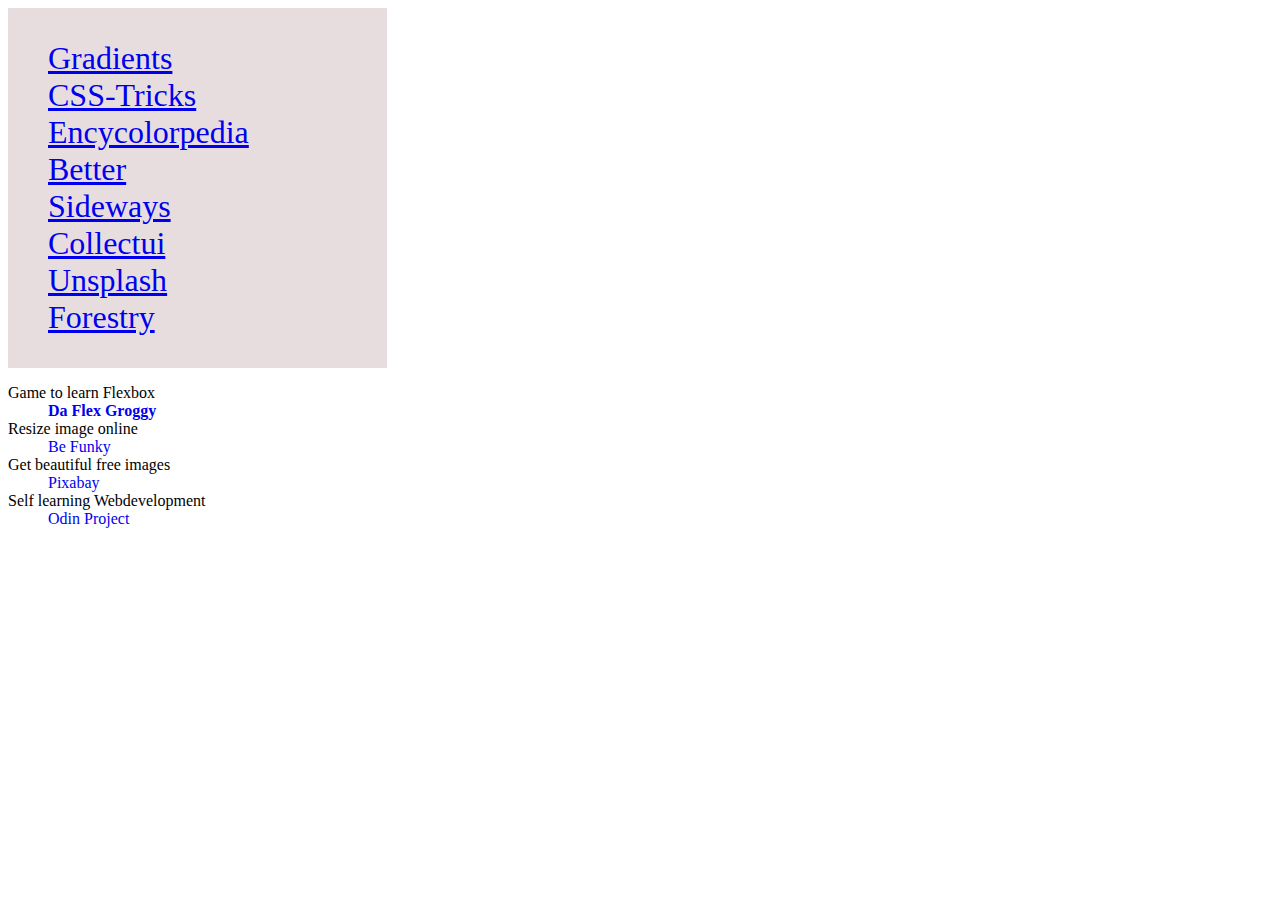
<file: index.html>
<!DOCTYPE html>
<html lang='en'> 
<head> 
	<meta charset="utf-8"> 
	<title> </title>
	<link href="style.css" rel="stylesheet">
	<style>
		
			#Fabian a {
				text-decoration: none;
				font-family: 'Yeon Sung', cursive;
			}

			#Fabian1 {
					font-weight: bold;
				}

			#Fabian1:hover {
				color:pink;	
				text-decoration: underline;
				font-style: italic;
			}
			
			#Fabian21 {
					/*width:10%;*/
				}

			#Fabian21:hover {
				font-size:100px;
				transition: font-size 6s;
			}

			

			#Fabian31 {
				/*width:10%;
				border:1px solid black; */
			  -webkit-transition: all 0.5s ease-in-out;
				-moz-transition: all 0.5s ease-in-out;
				-o-transition: all 0.5s ease-in-out;
				transition: all 0.5s ease-in-out;
			}

			
			#Fabian31:hover {
				  -webkit-transform: rotate(-360deg);
				  background: none;
				  /*border-radius: 50px;*/
				  /*width: 150px;
				  width: 150px;*/
				}  
	</style>
</head>

<body> 
<header> <!--Logo und Schrift -->
</header>

<div id="Steph">
	<dl>
  		<dt></dt>
  		<dd> <a class="link1" href="https://webgradients.com"> Gradients</a></dd>

  		<dt></dt>
  		<dd><a class="link 2" href="https://css-tricks.com/"> CSS-Tricks</a></dd>

  		<dt></dt>
  		<dd> <a class="link 3" href="https://encycolorpedia.com/"> Encycolorpedia</a></dd>

  		<dt></dt>
  		<dd><a class="link 4" href="https://betterproposals.io/"> Better</a></dd>

  		<dt></dt>
  		<dd> <a class="link 5" href="https://sidewaysdictionary.com/#/"> Sideways</a></dd>

  		<dt></dt>
  		<dd><a class="link 6" href="http://collectui.com/designs"> Collectui</a></dd>

  		<dt></dt>
  		<dd><a class="link 7" href="https://unsplash.com/"> Unsplash</a></dd>

  		<dt></dt>
  		<dd><a class="link 8" href="https://forestry.io/"> Forestry</a></dd>
	</dl>
</div>
<div id="Fabian">
			<dl>
		  		<dt>Game to learn Flexbox</dt>
		  			<dd>
		  				<a id="Fabian1" href="https://flexboxfroggy.com/#de">Da Flex Groggy </a> </dd>  		
		  		<dt>Resize image online</dt>
		  			<dd><div id="Fabian21"><a id="Fabian2" href="https://www.befunky.com/features/resize-image/"> Be Funky  </a></div> </dd>
				<dt>Get beautiful free images</dt>
		  			<dd><div id="Fabian31"><a id="Fabian3" href="https://pixabay.com/de/"> Pixabay </a></div></dd>
				<dt>Self learning Webdevelopment</dt>
		  			<dd><a id="Fabian4" href="https://www.theodinproject.com/"> Odin Project </a></dd>
			</dl>
		</div>




<footer>
</footer>

</body> 
</html>
</file>
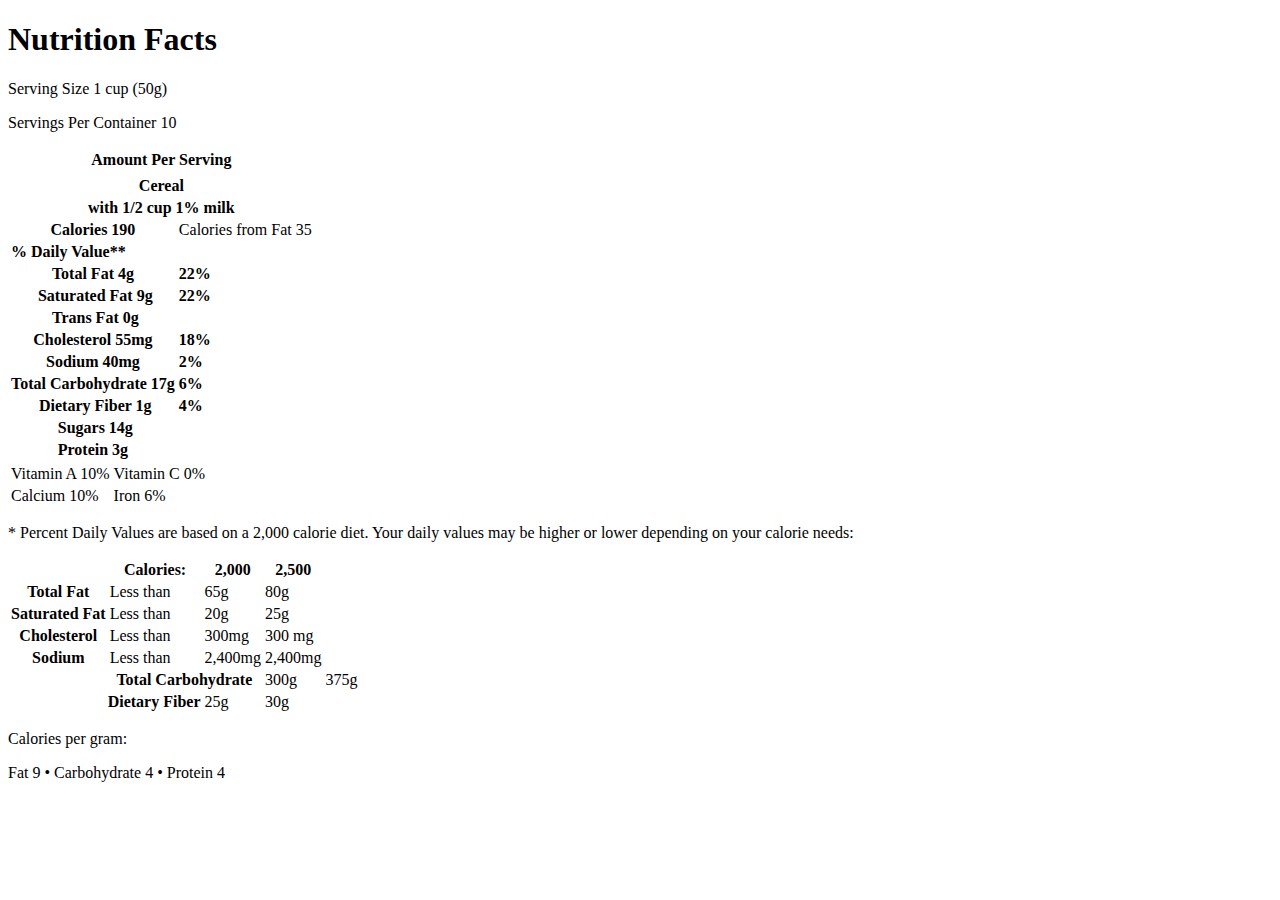
<file: intermediate/index.html>
<!DOCTYPE html>
<html lang='en'> 
<head> 
	<meta charset="utf-8"> 
	<title> Nutrition Facts</title>
	<link href="style.css" rel="stylesheet">
</head>

<body> 
<section class="performance-facts">

  <header class="performance-facts__header">
    <h1 class="performance-facts__title">Nutrition Facts</h1>
    <p>Serving Size 1 cup (50g)
    <p>Servings Per Container 10</p>
  </header>

  <table class="performance-facts__table">
    <thead>
      <tr>
        <th colspan="3" class="small-info">
          Amount Per Serving
        </th>
      </tr>

      <tr>
      <th colspan="3" class="small-info">


      <tr> 
        <th colspan="3" class="small-info">
          Cereal
        </th>
      </tr>

      <tr>
      <th colspan="3" class="small-info">
        with 1/2 cup 1% milk

      </th>
      </tr>
    </thead>

    <tbody>
      <tr>
        <th colspan="2">
          <b>Calories</b>
          190
        </th>
        <td>
          Calories from Fat
          35
        </td>
      </tr>

      <tr class="thick-row">
        <td colspan="3" class="small-info">
          <b>% Daily Value**</b>
        </td>
      </tr>

      <tr>
        <th colspan="2">
          <b>Total Fat</b>
          4g
        </th>
        <td>
          <b>22%</b>
        </td>
      </tr>
      <tr>
        <td class="blank-cell">
        </td>
        <th>
          Saturated Fat
          9g
        </th>
        <td>
          <b>22%</b>
        </td>
      </tr>
      <tr>
        <td class="blank-cell">
        </td>
        <th>
          Trans Fat
          0g
        </th>
        <td>
        </td>
      </tr>
      <tr>
        <th colspan="2">
          <b>Cholesterol</b>
          55mg
        </th>
        <td>
          <b>18%</b>
        </td>
      </tr>
      <tr>
        <th colspan="2">
          <b>Sodium</b>
          40mg
        </th>
        <td>
          <b>2%</b>
        </td>
      </tr>
      <tr>
        <th colspan="2">
          <b>Total Carbohydrate</b>
          17g
        </th>
        <td>
          <b>6%</b>
        </td>
      </tr>
      <tr>
        <td class="blank-cell">
        </td>
        <th>
          Dietary Fiber
          1g
        </th>
        <td>
          <b>4%</b>
        </td>
      </tr>
      <tr>
        <td class="blank-cell">
        </td>
        <th>
          Sugars
          14g
        </th>
        <td>
        </td>
      </tr>
      <tr class="thick-end">
        <th colspan="2">
          <b>Protein</b>
          3g
        </th>
        <td>
        </td>
      </tr>
    </tbody>
  </table>
  
  <table class="performance-facts__table--grid">
    <tbody>
      <tr>
        <td colspan="2">
          Vitamin A
          10%
        </td>
        <td>
          Vitamin C
          0%
        </td>
      </tr>
      <tr class="thin-end">
        <td colspan="2">
          Calcium
          10%
        </td>
        <td>
          Iron
          6%
        </td>
      </tr>
    </tbody>
  </table>
  
  <p class="small-info">* Percent Daily Values are based on a 2,000 calorie diet. Your daily values may be higher or lower depending on your calorie needs:</p>
  
  <table class="performance-facts__table--small small-info">
    <thead>
      <tr>
        <td colspan="2"></td>
        <th>Calories:</th>
        <th>2,000</th>
        <th>2,500</th>
      </tr>
    </thead>
    <tbody>


      <tr>
        <th colspan="2">Total Fat</th>
        <td>Less than</td>
        <td>65g</td>
        <td>80g</td>
      </tr>

      <tr>
        <th colspan="2">Saturated Fat</th>
        <td>Less than</td>
        <td>20g</td>
        <td>25g</td>
      </tr>

      <tr>
        <th colspan="2">Cholesterol</th>
        <td>Less than</td>
        <td>300mg</td>
        <td>300 mg</td>
      </tr>

      <tr>
        <th colspan="2">Sodium</th>
        <td>Less than</td>
        <td>2,400mg</td>
        <td>2,400mg</td>
      </tr>

      <tr>
        <td class="blank-cell"></td>
        <th colspan="3">Total Carbohydrate</th>
        <td>300g</td>
        <td>375g</td>
      </tr>

      <tr>
        <td class="blank-cell"></td>
        <th colspan="2">Dietary Fiber</th>
        <td>25g</td>
        <td>30g</td>
      </tr>
    </tbody>
  </table>
  
  <p class="small-info">
    Calories per gram:
  </p>
  <p class="small-info text-center">
    Fat 9
    &bull;
    Carbohydrate 4
    &bull;
    Protein 4
  </p>
  
</section> 

</body> 
</html>
</file>
<file: style.css>
/*div */ #Steph{
	background: #e8ddde;
	font-size:  2em;
	width:  30%;
	height: 50%;
	-webkit-transition: width 2s, height 2s, -webkit-transform 2s;
	transition:  width 2s, height 2s, transform 2s;
	display: flex;
	align-content: center;
}

#Steph:hover {
	background: lightcoral;
	width: 250px;
	height: 250px;
	-webkit-transform: rotateX(90deg);
	transform:  rotate(90deg);
}

.container {
	display: flex;
	justify-content: center;
	align-content: center;
	/*text-align: center;*/
}


.rotate {
	-webkit-transition: all 1s ease-in-out;

}
/*.box:hover {
	-webkit-transform: rotate(-90deg);
	background: lightcoral;
	border-radius: 100px;
	width: 50px;
	height: 50px;
}*/

/*link1 {
background-color: pink;

}

link1:hover {
	font-size: 2em;
	transition: width 2s, height 2s, -webkit-transform 2s;
	transform: rotate(90deg);
}*/
</file>
<file: intermediate/style.css>
.form {
	display: flex;
	justify-content: center;
	align-content: center;
}

#bruh {
	background-color: blue;
}
</file>
